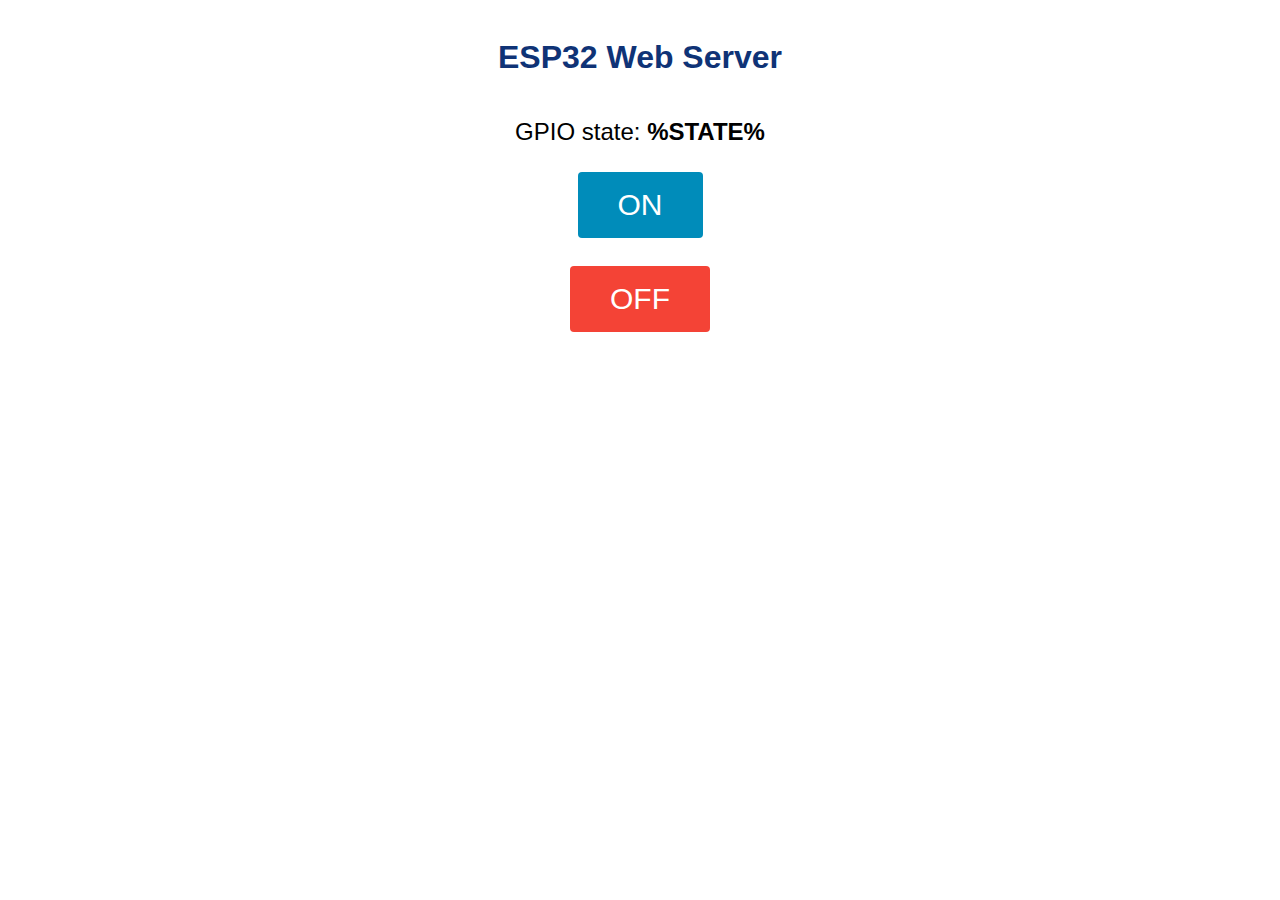
<file: K7_robot_0v06/data/index.html>
<!DOCTYPE html>
<html>
<head>
  <title>ESP32 Web Server</title>
  <meta name="viewport" content="width=device-width, initial-scale=1">
  <link rel="icon" href="data:,">
  <link rel="stylesheet" type="text/css" href="style.css">
</head>
<body>
  <h1>ESP32 Web Server</h1>
  <p>GPIO state: <strong> %STATE%</strong></p>
  <p><a href="/on"><button class="button">ON</button></a></p>
  <p><a href="/off"><button class="button button2">OFF</button></a></p>
</body>
</html>
</file>
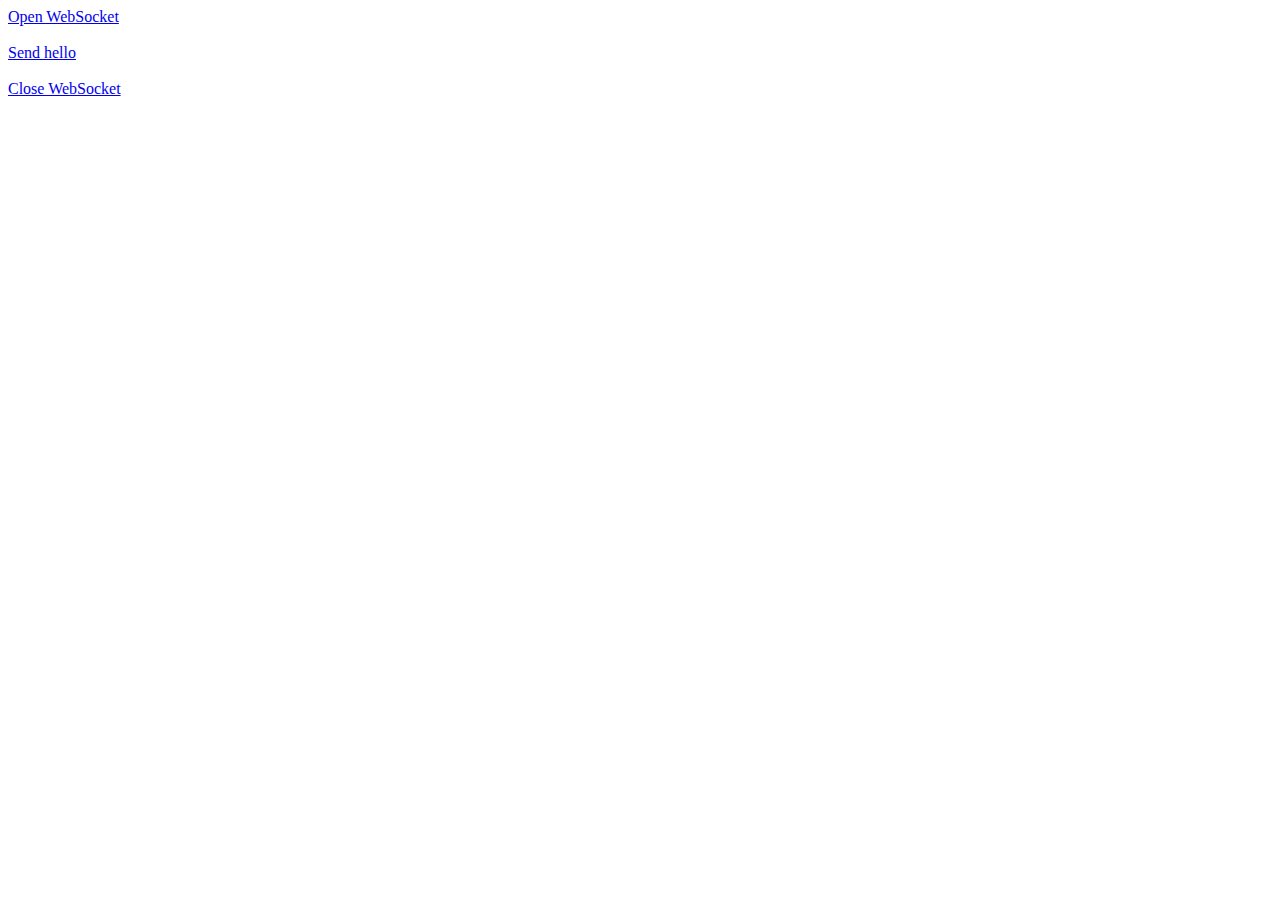
<file: K7_robot_0v06/data/test.html>
<!DOCTYPE HTML>

<html>
   <head>
      
      <script type = "text/javascript">

         var ws;
         
         function OpenWebSocket() {
            
            if ("WebSocket" in window) {
               console.log("WebSocket is supported by your Browser!");
               
               // Let us open a web socket
               ws = new WebSocket("ws://192.168.4.1/ws");
				
               ws.onopen = function() {
                  
                  // Web Socket is connected, send data using send()
                  ws.send("Message to send");
                  console.log("Message is sent...");
               };
				
               ws.onmessage = function (event) { 
                  var received_msg = event.data;
                  console.log("Message is received...");
                  console.log('Message from server: ', event.data);
               };
				
            } else {
              
               // The browser doesn't support WebSocket
               console.log("WebSocket NOT supported by your Browser!");
            }
         }

         function CloseWebSocket() {
               ws.close();
               ws.onclose = function() { 
                  
                  // websocket is closed.
                  console.log("Connection is closed..."); 
               };
         }

         function SendData() {
               ws.send('hello');
               console.log('Sent hello!');
         }
      </script>
		
   </head>
   
   <body>
      <div id = "sse">
         <a href = "javascript:OpenWebSocket()">Open WebSocket</a><br /><br />
         <a href = "javascript:SendData()">Send hello</a><br /><br />
         <a href = "javascript:CloseWebSocket()">Close WebSocket</a>
      </div>
      
   </body>
</html>
</file>
<file: K7_robot_0v06/data/style.css>
html {
    font-family: Helvetica;
    display: inline-block;
    margin: 0px auto;
    text-align: center;
  }
  h1{
    color: #0F3376;
    padding: 2vh;
  }
  p{
    font-size: 1.5rem;
  }
  .button {
    display: inline-block;
    background-color: #008CBA;
    border: none;
    border-radius: 4px;
    color: white;
    padding: 16px 40px;
    text-decoration: none;
    font-size: 30px;
    margin: 2px;
    cursor: pointer;
  }
  .button2 {
    background-color: #f44336;
  }
</file>
